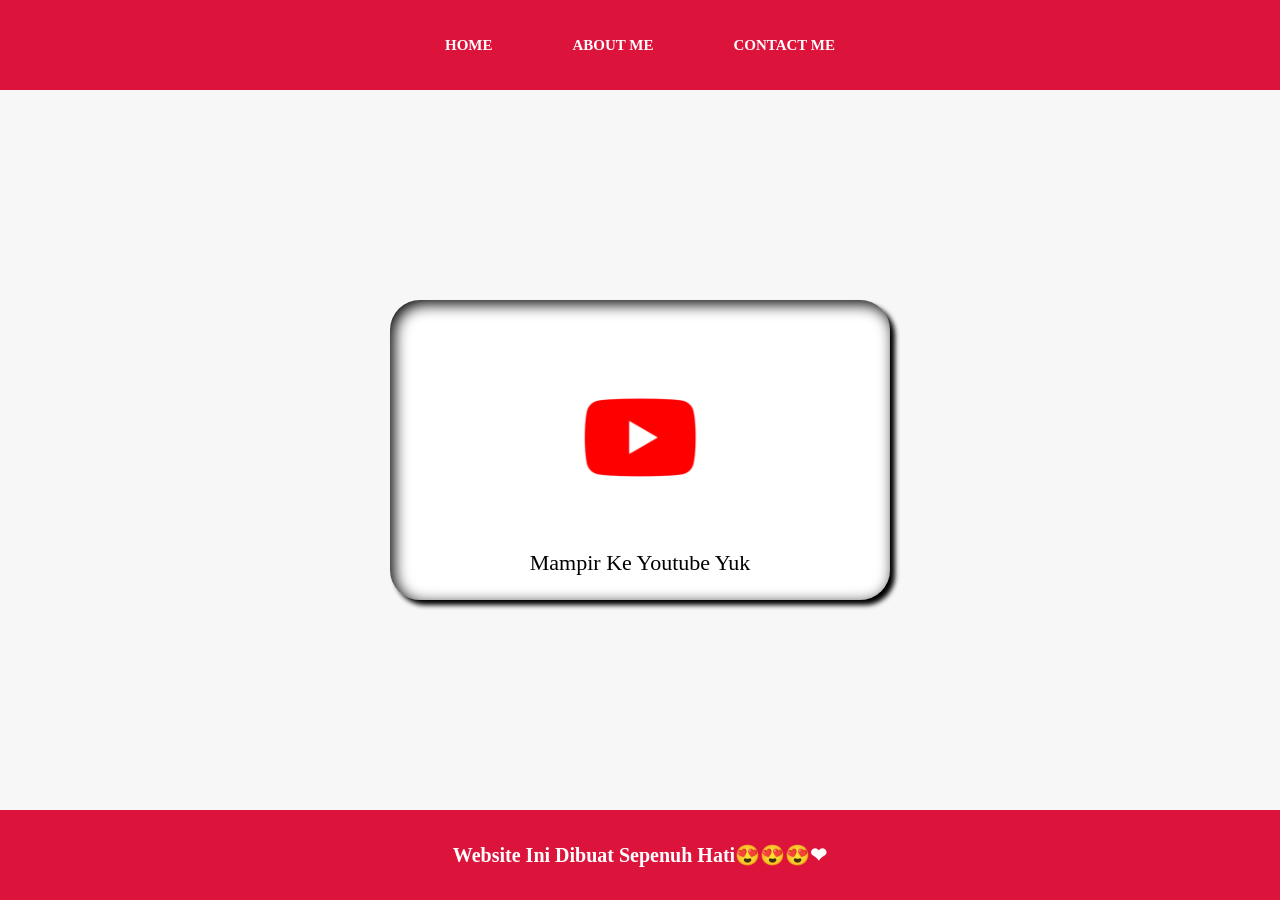
<file: index.html>
<html>

<head>
    <title>WEB SAYA</title>
    <link rel="stylesheet" href="style.css" />

<body>
    <div class="container">
        <!-- NAVIGATION BAR -->
        <div class="container-navbar">
            <ul class="ul-navbar">
                <li class="li-navbar">
                    <a href="#" class="a-navbar">HOME</a>
                </li>
                <li class="li-navbar">
                    <a href="about.html" class="a-navbar">ABOUT ME</a>
                </li>
                <li class="li-navbar">
                    <a href="contact.html" class="a-navbar">CONTACT ME</a>
                </li>
            </ul>
        </div>
        <!-- NAVIGATION BAR END -->

        <!-- KONTEN 1 -->
        <div class="container-content">
            <a href="https://www.youtube.com/@MosteloKoyo" class="a-content">
                <img src="youtube-logo-red-hd-13.png" class="img-content" />
                <p>Mampir Ke Youtube Yuk</p>
            </a>

        </div>
        <!-- KONTEN 1 END -->

        <!-- FOOTER -->
        <div class="container-footer">
            <h1 class="h1-footer">Website Ini Dibuat Sepenuh Hati😍😍😍❤</h1>
        </div>
        <!-- FOOTER END -->
    </div>
</body>
</head>

</html>
</file>
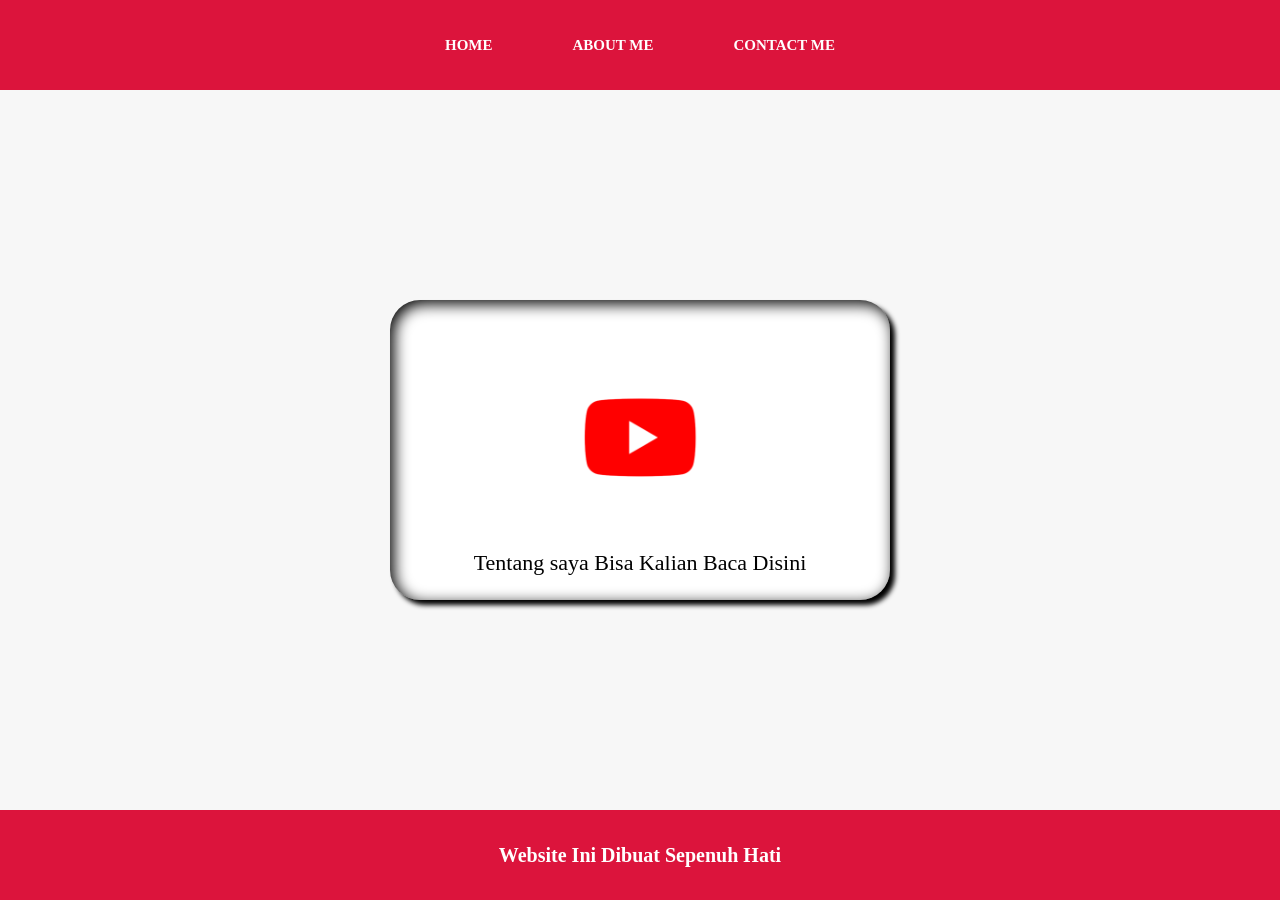
<file: about.html>
<html>

<head>
    <title>ABOUT ME</title>
    <link rel="stylesheet" href="style.css" />

<body>
    <div class="container">
        <!-- NAVIGATION BAR -->
        <div class="container-navbar">
            <ul class="ul-navbar">
                <li class="li-navbar">
                    <a href="index.html" class="a-navbar">HOME</a>
                </li>
                <li class="li-navbar">
                    <a href="about.html" class="a-navbar">ABOUT ME</a>
                </li>
                <li class="li-navbar">
                    <a href="contact.html" class="a-navbar">CONTACT ME</a>
                </li>
            </ul>
        </div>
        <!-- NAVIGATION BAR END -->

        <!-- KONTEN 1 -->
        <div class="container-content">
            <a href="https://www.youtube.com/@MosteloKoyo" class="a-content">
                <img src="youtube-logo-red-hd-13.png" class="img-content" />
                <p>Tentang saya Bisa Kalian Baca Disini</p>
            </a>

        </div>
        <!-- KONTEN 1 END -->

        <!-- FOOTER -->
        <div class="container-footer">
            <h1 class="h1-footer">Website Ini Dibuat Sepenuh Hati</h1>
        </div>
        <!-- FOOTER END -->
    </div>
</body>
</head>

</html>
</file>
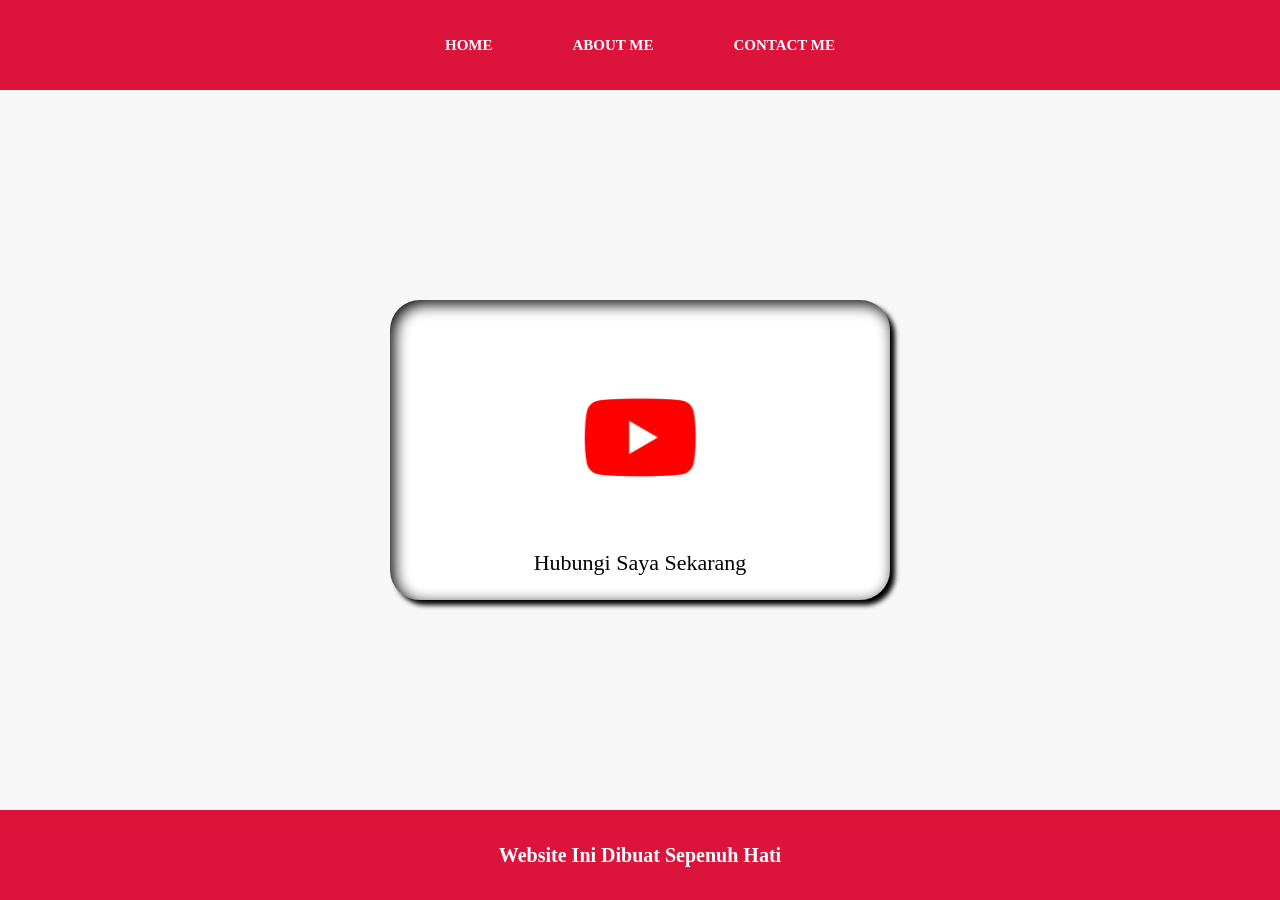
<file: contact.html>
<html>

<head>
    <title>CONTACT ME</title>
    <link rel="stylesheet" href="style.css" />

<body>
    <div class="container">
        <!-- NAVIGATION BAR -->
        <div class="container-navbar">
            <ul class="ul-navbar">
                <li class="li-navbar">
                    <a href="index.html" class="a-navbar">HOME</a>
                </li>
                <li class="li-navbar">
                    <a href="about.html" class="a-navbar">ABOUT ME</a>
                </li>
                <li class="li-navbar">
                    <a href="contact.html" class="a-navbar">CONTACT ME</a>
                </li>
            </ul>
        </div>
        <!-- NAVIGATION BAR END -->

        <!-- KONTEN 1 -->
        <div class="container-content">
            <a href="https://www.youtube.com/@MosteloKoyo" class="a-content">
                <img src="youtube-logo-red-hd-13.png" class="img-content" />
                <p>Hubungi Saya Sekarang</p>
            </a>

        </div>
        <!-- KONTEN 1 END -->

        <!-- FOOTER -->
        <div class="container-footer">
            <h1 class="h1-footer">Website Ini Dibuat Sepenuh Hati</h1>
        </div>
        <!-- FOOTER END -->
    </div>
</body>
</head>

</html>
</file>
<file: style.css>
*,
html {
    margin: 0;
    padding: 0;
}

.container {}


.container-navbar {
    background-color: crimson;
    width: 100%;
    height: 10vh;
}

.ul-navbar {
    display: flex;
    height: 100%;
    justify-content: center;
    align-items: center;
}

.li-navbar {
    list-style-type: none;
    padding: 15px 30px; 
    margin: 10px;
    color: white;
    font-size: 15px;
}

.li-navbar:hover {
    background-color: tomato;
    transition: .5s ease-in-out;
    transition-delay: .3s;
    border-radius: 8px;
}

.a-navbar {
    color: white;
    text-decoration: none;
    font-weight: 800;
}

.container-content {
    background-color: #f7f7f7f7;
    display: flex;
    justify-content: center;
    align-items: center;
    height: 80vh;
}

.a-content {
    background-color: white;
    color: black;
    text-decoration: none;
    font-size: 24px;
    width: 500px;
    height: 300px;
    display: flex;
    justify-content: center;
    flex-direction: column;
    align-items: center;
    border-radius: 30px;
    box-shadow: -webkit-box-shadow: 5px 5px 5px 0px #000000, inset 4px 4px 15px 0px #000000, 5px 5px 15px 5px rgba(0,0,0,0); 
box-shadow: 5px 5px 5px 0px #000000, inset 4px 4px 15px 0px #000000, 5px 5px 15px 5px rgba(0,0,0,0);
}

.img-content {
    width: 300px;
    height: auto;
}

.a-content p {
    font-size: 22px;
    font-family: serif;
    matgin: 0;
}

.container-footer {
  height: 10vh;
  background-color: crimson;
  display: flex;
  justify-content: center;
  align-items: center
}

.h1-footer {
  font-size: 20px;
  color: white;
}
</file>
